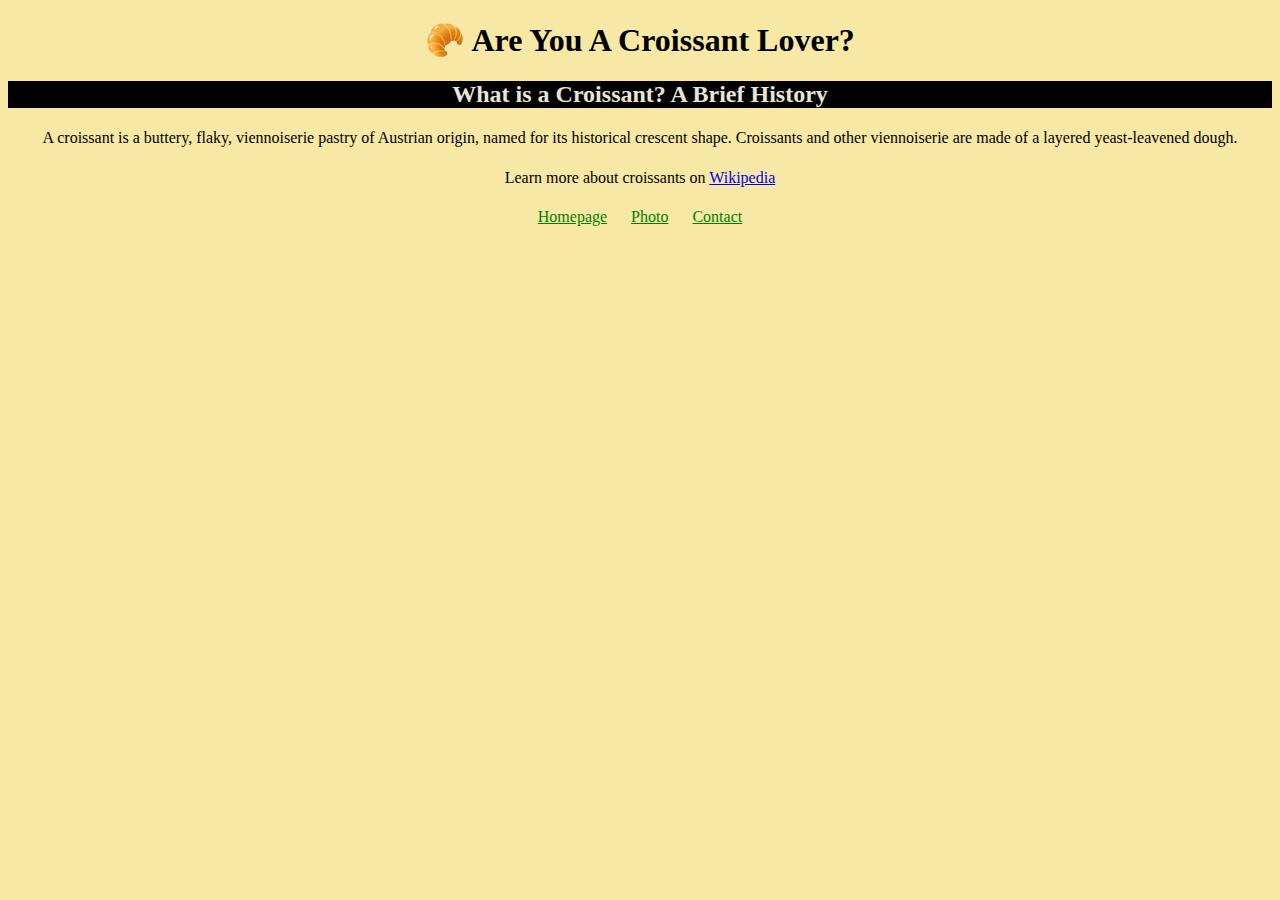
<file: index.html>
<!DOCTYPE html>
<html lang="en">
  <head>
    <meta charset="UTF-8" />
    <meta http-equiv="X-UA-Compatible" content="IE=edge" />
    <meta name="viewport" content="width=device-width, initial-scale=1.0" />
    <meta name="description" content="All about croissant" />
    <link
      href="https://cdn.jsdelivr.net/npm/bootstrap@5.3.0-alpha1/dist/css/bootstrap.min.css"
      rel="stylesheet"
      integrity="sha384-GLhlTQ8iRABdZLl6O3oVMWSktQOp6b7In1Zl3/Jr59b6EGGoI1aFkw7cmDA6j6gD"
      crossorigin="anonymous"
    />
    <title>The best croissant in New York - Croissant.com</title>
    <link rel="stylesheet" href="/css/style.css" />
  </head>
  <body>
    <h1>🥐 Are You A Croissant Lover?</h1>
    <h2>What is a Croissant? A Brief History</h2>
    <p>
      A croissant is a buttery, flaky, viennoiserie pastry of Austrian origin,
      named for its historical crescent shape. Croissants and other viennoiserie
      are made of a layered yeast-leavened dough.
    </p>
    <p>
      Learn more about croissants on
      <a
        href="https://en.wikipedia.org/wiki/Croissant"
        title="Learn more about croissants on Wikipedia"
        >Wikipedia</a
      >
    </p>

    <footer>
      <a href="/" title="Back to homepage">Homepage</a>
      <a href="/photo.html" title="Photo of a croissant">Photo</a>
      <a href="/contact.html" title="Contact croissant.com">Contact</a>
    </footer>
  </body>
</html>
</file>
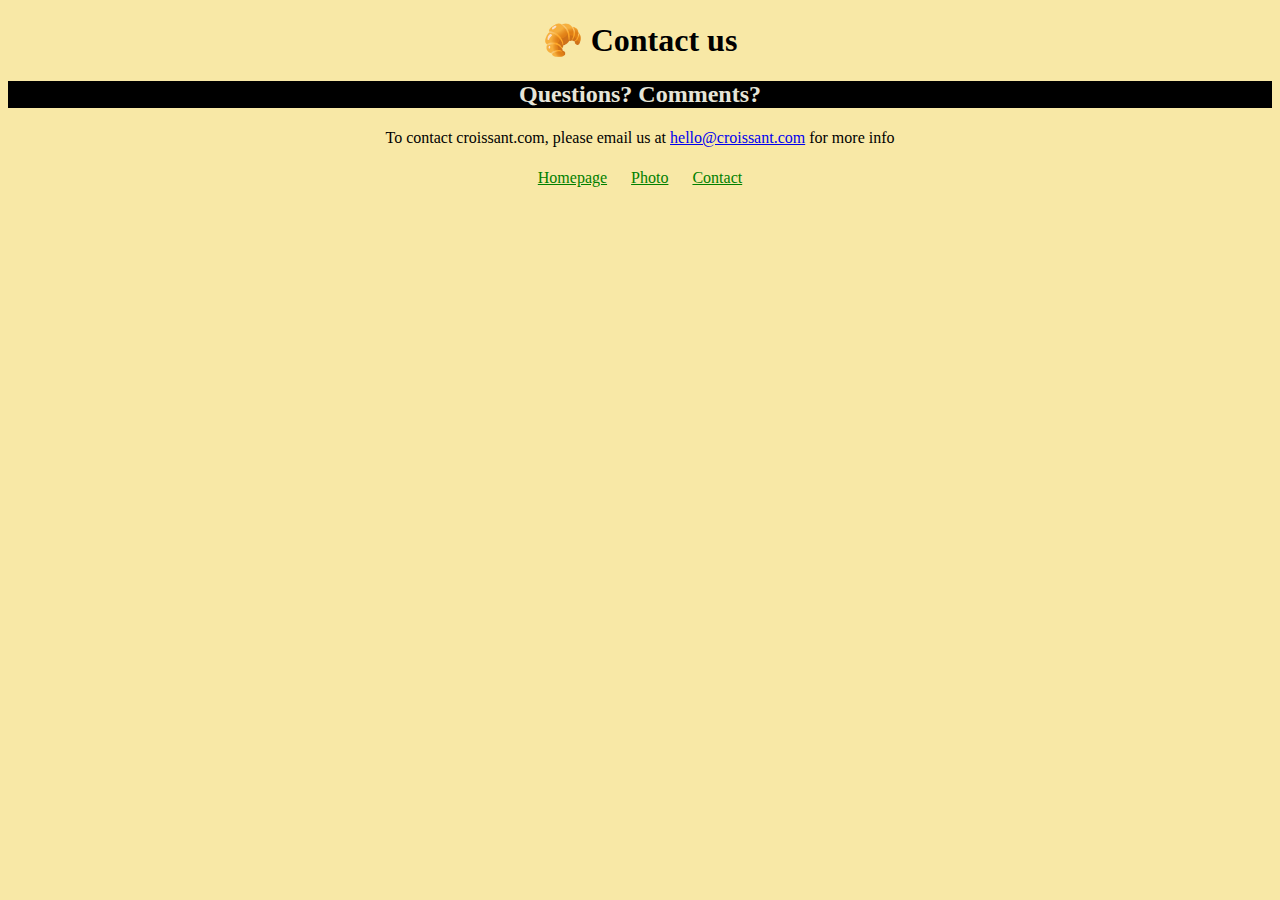
<file: contact.html>
<!DOCTYPE html>
<html lang="en">
  <head>
    <meta charset="UTF-8" />
    <meta http-equiv="X-UA-Compatible" content="IE=edge" />
    <meta name="viewport" content="width=device-width, initial-scale=1.0" />
    <meta
      name="description"
      content="If you have any questions or comments about croissants, do not hesitate to reach out to us"
    />
    <link
      href="https://cdn.jsdelivr.net/npm/bootstrap@5.3.0-alpha1/dist/css/bootstrap.min.css"
      rel="stylesheet"
      integrity="sha384-GLhlTQ8iRABdZLl6O3oVMWSktQOp6b7In1Zl3/Jr59b6EGGoI1aFkw7cmDA6j6gD"
      crossorigin="anonymous"
    />
    <title>Contact us - Croissant.com</title>
    <link rel="stylesheet" href="/css/style.css" />
  </head>
  <body>
    <h1>🥐 Contact us</h1>
    <h2>Questions? Comments?</h2>
    <p>
      To contact croissant.com, please email us at
      <a href="emailto:hello@croissant.com" title="Email us!"
        >hello@croissant.com</a
      >
      for more info
    </p>
    <footer>
      <a href="/" title="Back to homepage">Homepage</a>
      <a href="/photo.html" title="Photo of a croissant">Photo</a>
      <a href="/contact.html" title="Contact croissant.com">Contact</a>
    </footer>
  </body>
</html>
</file>
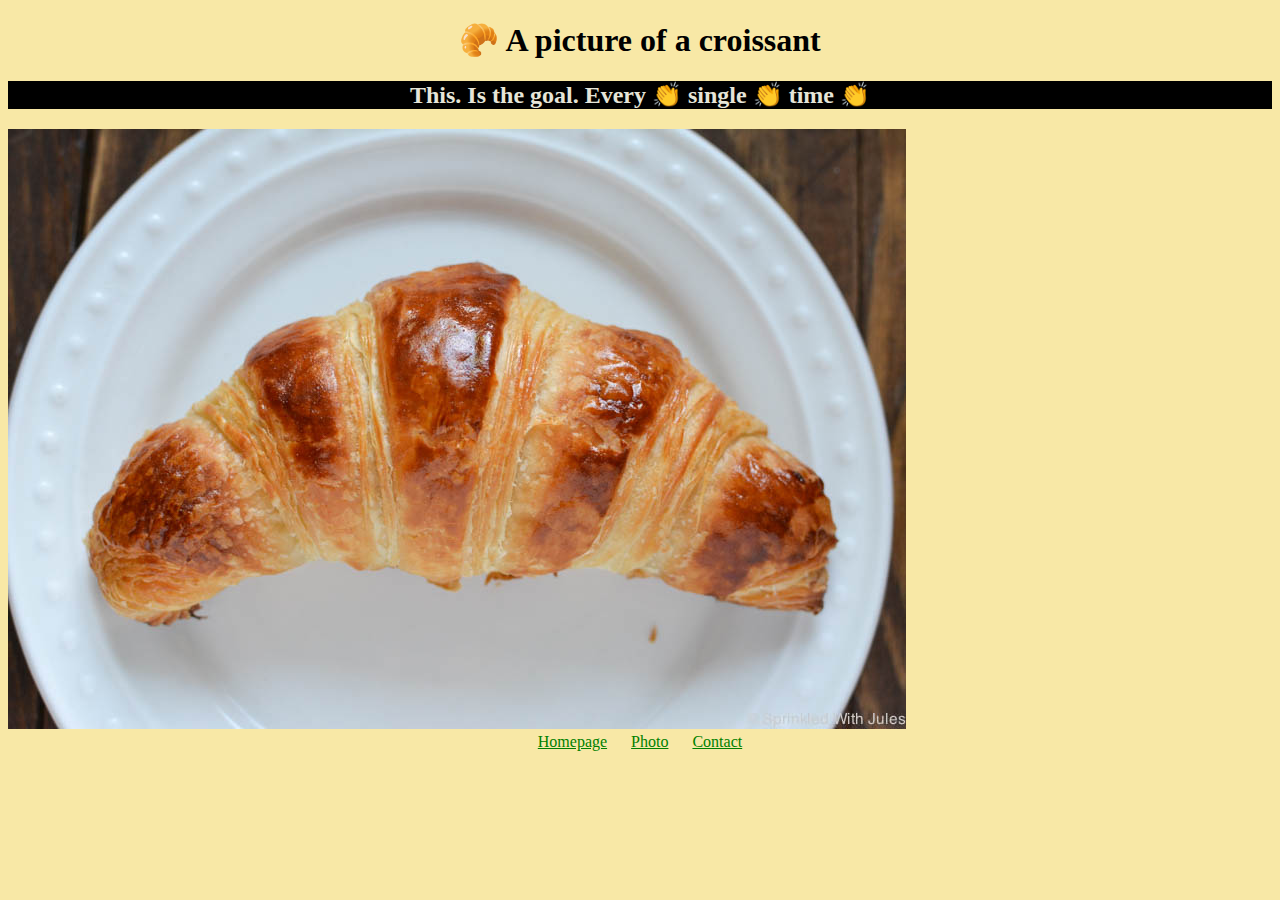
<file: photo.html>
<!DOCTYPE html>
<html lang="en">
  <head>
    <meta charset="UTF-8" />
    <meta http-equiv="X-UA-Compatible" content="IE=edge" />
    <meta name="viewport" content="width=device-width, initial-scale=1.0" />
    <meta
      name="description"
      content="The perfect croissant does exist in NYC!"
    />
    <link
      href="https://cdn.jsdelivr.net/npm/bootstrap@5.3.0-alpha1/dist/css/bootstrap.min.css"
      rel="stylesheet"
      integrity="sha384-GLhlTQ8iRABdZLl6O3oVMWSktQOp6b7In1Zl3/Jr59b6EGGoI1aFkw7cmDA6j6gD"
      crossorigin="anonymous"
    />
    <title>An example of the perfect Croissant - Croissant.com</title>
    <link rel="stylesheet" href="/css/style.css" />
  </head>
  <body>
    <h1>🥐 A picture of a croissant</h1>
    <h2>This. Is the goal. Every 👏 single 👏 time 👏</h2>
    <img
      src="/photos/croissant.jpg"
      alt="Golden croissant"
      class="img-fluid rounded-3 d-block mx-auto mt-4 mb-4"
    />
    <footer>
      <a href="/" title="Back to homepage">Homepage</a>
      <a href="/photo.html" title="Photo of a croissant">Photo</a>
      <a href="/contact.html" title="Contact croissant.com">Contact</a>
    </footer>
  </body>
</html>
</file>
<file: css/style.css>
body {
  display: block;
  background-color: #f8e8a6;
  margin: 8px;
}

h1,
p {
  display: block;
  margin-top: 21.44px;
  margin-bottom: 21.44px;
  text-align: center;
  font-family: "Times New Roman", Times, serif;
}

h1 {
  font-weight: bold;
}
h2 {
  font-family: Cambria, Cochin, Georgia, Times, "Times New Roman", serif;
  text-align: center;
  color: rgb(230, 229, 216);
  display: block;
  background-color: rgb(0, 0, 0);
}

footer {
  display: block;
  text-align: center;
}

footer a {
  font-family: "Times New Roman", Times, serif;
  margin: 0 10px;
  color: green;
}
</file>
